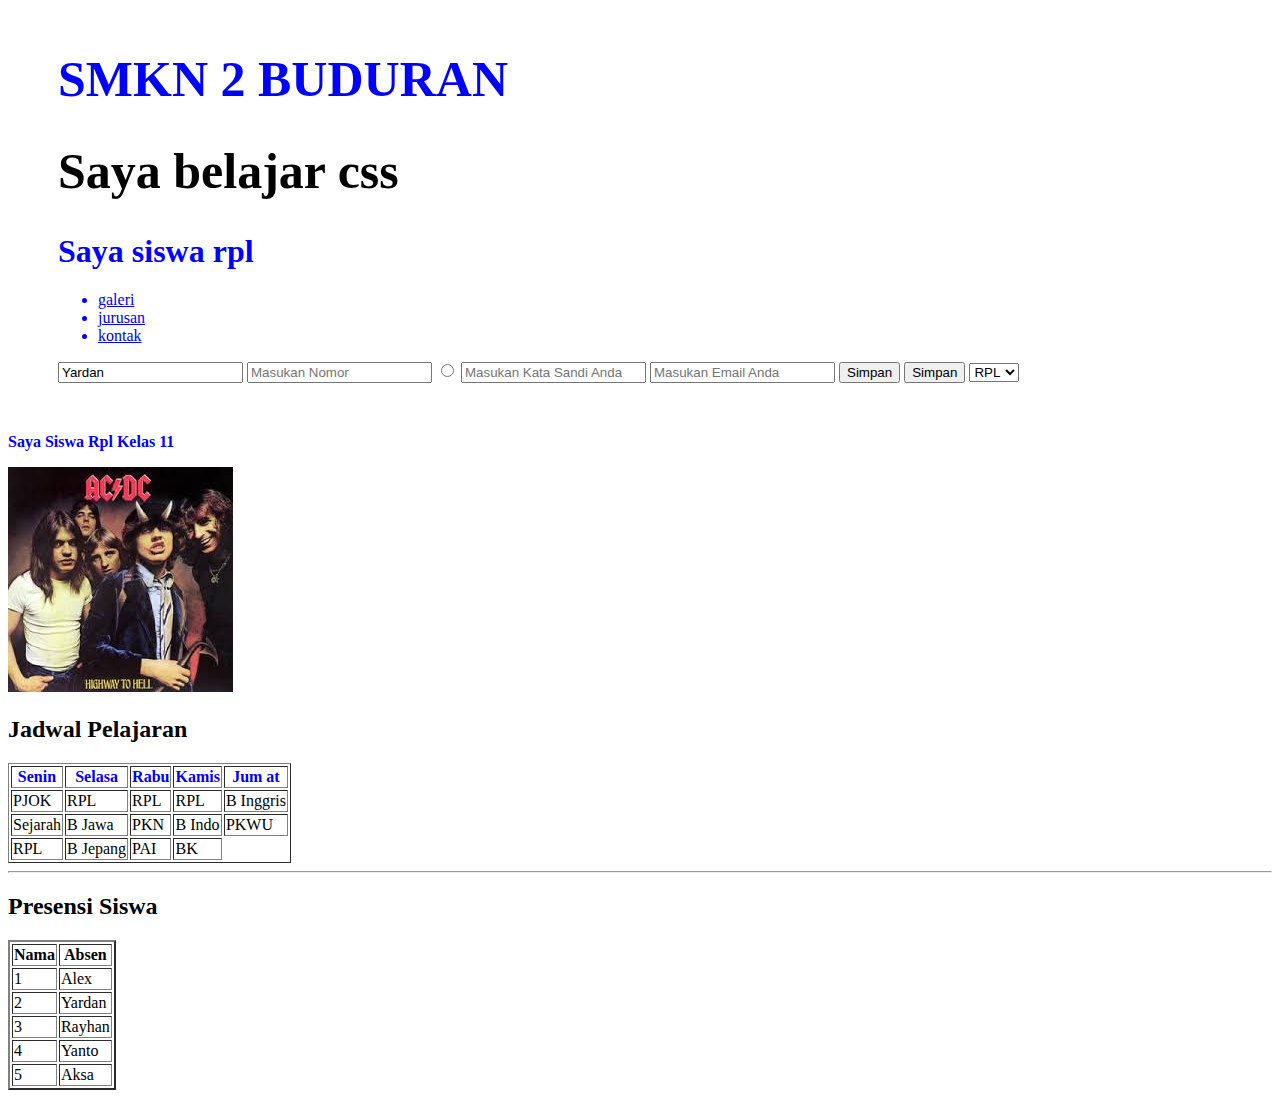
<file: 01-08-2024/index.html>
<!DOCTYPE html>
<html lang="en">
<head>
    <meta charset="UTF-8">
    <meta name="viewport" content="width=device-width, initial-scale=1.0">
    <title>Document</title>
    <link rel="stylesheet" href="./css/style.css">
</head>
<body>
    <div>
    <h1 class="warna ukuran">SMKN 2 BUDURAN</h1>
    <h1 class="ukuran">Saya belajar css</h1>
    <h1 class="warna">Saya siswa rpl</h1>
    <ul>
        <a href="pages/galeri.html"><li>galeri</li></a>
        <a href="pages/jurusan.html"><li>jurusan</li></a>
        <a href="pages/kontak.html"><li>kontak</li></a>
    </ul>
    <form action="">
        <input type="text" placeholder="Masukan Nama" value="Yardan">
        <input type="number" placeholder="Masukan Nomor">
        <input type="radio">
        <input type="password" placeholder="Masukan Kata Sandi Anda">
        <input type="email" placeholder="Masukan Email Anda">
        <input type="button" value="Simpan">
        <button>Simpan</button>
        <select name="" id="">
            <option value="">RPL</option>
            <option value="">DKV</option>
            <option value="">AK</option>
        </select>
    </form>
    </div>
    <p class="model warna">Saya Siswa Rpl Kelas 11</p>
    <img src="images/acdc.jpg" alt="200">
    <h2>Jadwal Pelajaran</h2>

    <table border="1px">
        <thead>
            <tr class="warna">
                <th>Senin</th>
                <th>Selasa</th>
                <th>Rabu</th>
                <th>Kamis</th>
                <th>Jum at</th>
            </tr>
        </thead>
        <tbody>
            <tr>
                <td>PJOK</td>
                <td>RPL</td>
                <td>RPL</td>
                <td>RPL</td>
                <td>B Inggris</td>
            </tr>
            <tr>
                <td>Sejarah</td>
                <td>B Jawa</td>
                <td>PKN</td>
                <td>B Indo</td>
                <td>PKWU</td>
            </tr>
            <tr>
                <td>RPL</td>
                <td>B Jepang</td>
                <td>PAI</td>
                <td>BK</td>
            </tr>
        </tbody>
    </table>
    <hr>
    <table border="2px">
        <h2>Presensi Siswa</h2>
        <thead>
            <tr>
                <th>Nama</th>
                <th>Absen</th>
            </tr>
        </thead>
        <tbody>
            <tr>
                <td>1</td>
                <td>Alex</td>
            </tr>
            <tr>
                <td>2</td>
                <td>Yardan</td>
            </tr>
            <tr>
                <td>3</td>
                <td>Rayhan</td>
            </tr>
            <tr>
                <td>4</td>
                <td>Yanto</td>
            </tr>
            <tr>
                <td>5</td>
                <td>Aksa</td>
            </tr>
        </tbody>
    </table>
</body>
</html>
</file>
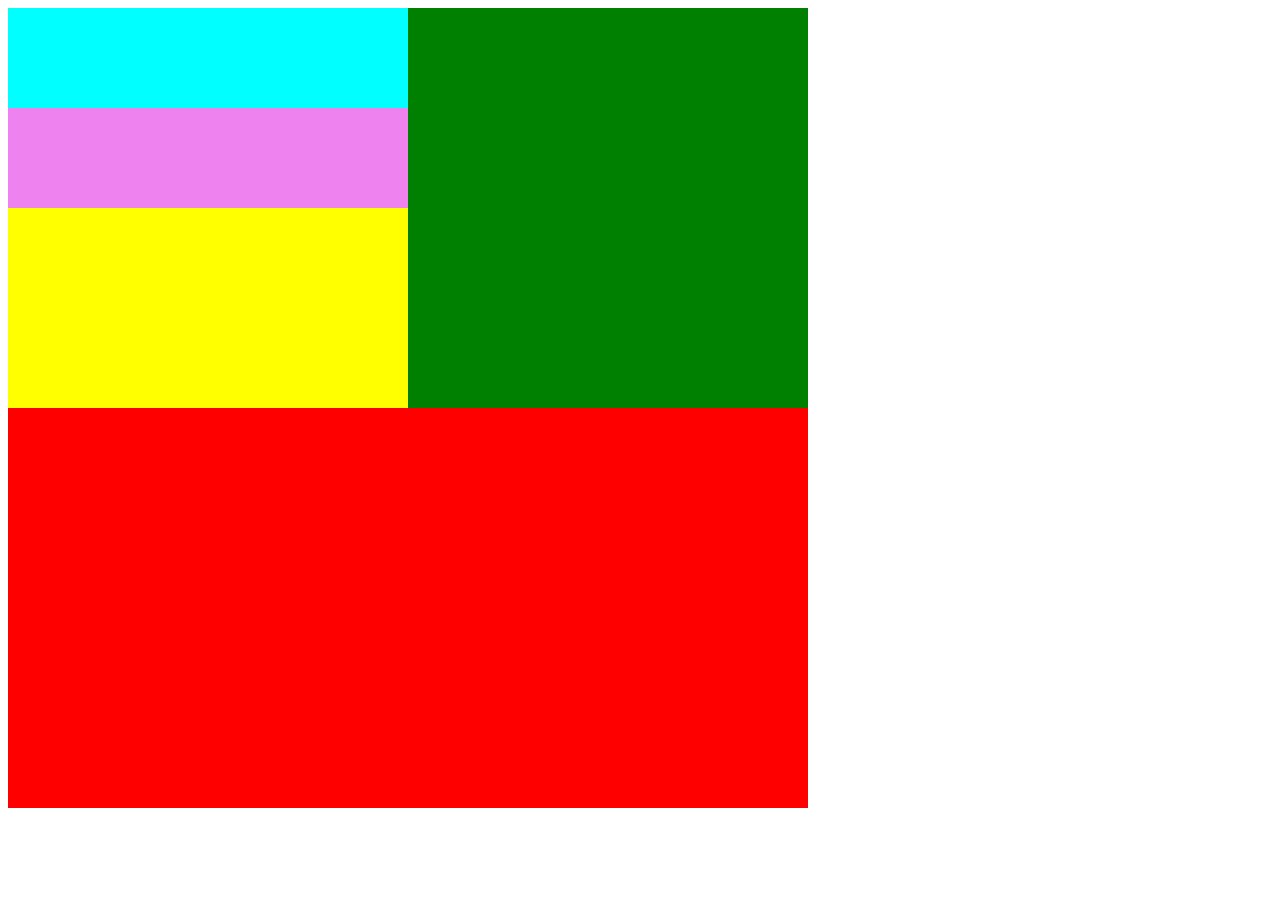
<file: 02-10-2024/index.html>
<!DOCTYPE html>
<html lang="en">
<head>
    <meta charset="UTF-8">
    <meta name="viewport" content="width=device-width, initial-scale=1.0">
    <title>Document</title>
</head>
<style>
    .rumah {
        background-color: red;
        height: 800px;
        width: 800px;
        margin: auto;
        position: absolute;
        left: auto;
    }
    .taman {
        background-color: green;
        height: 400px;
        width: 50%;
        position: absolute;
        left: 50%;
    }
    .kamar {
        background-color: yellow;
        height: 400px;
        width: 50%;
        position: absolute;
    }
    .meja {
        background-color: aqua;
        height: 100px;
        position: relative;
    }
    .kursi {
        background-color: violet;
        height: 100px;
        position: relative;
    }
</style>
<body>
    <div class="rumah">
        <div class="kamar">
            <div class="meja"></div>
            <div class="kursi"></div>
        </div>
            <div class="taman">
            <div class="pohon"></div>
            <div class="rumput"></div>
        </div>
    </div>
</body>
</html>
</file>
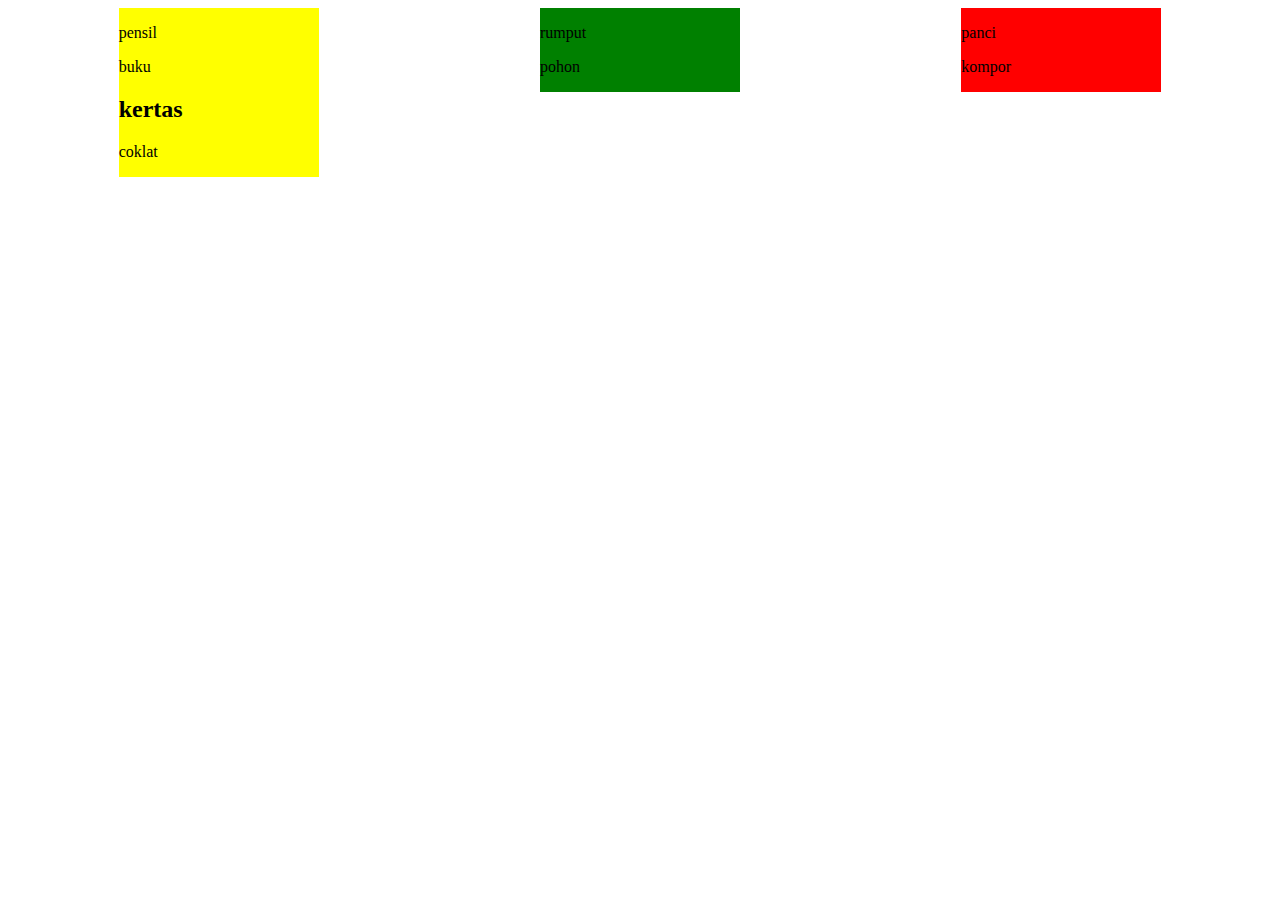
<file: 2024-10-09/index.html>
<!DOCTYPE html>
<html lang="en">
<head>
    <meta charset="UTF-8">
    <meta name="viewport" content="width=device-width, initial-scale=1.0">
    <title>Document</title>
    <style>
        .rumah{
            display: flex;
            flex-direction: row;
            align-items: flex-start;
            justify-content: space-around;
        }

        .kamar{
            width: 200px;
            background-color: yellow;
        }
        .taman{
            width: 200px;
            background-color: green;
        }
        .dapur{
            width: 200px;
            background-color: red;
        }
    </style>
</head>
<body>
    <div class="rumah">
        <div class="kamar">
            <div class="meja">
                <span>
                    <p>
                        pensil
                    </p>
                </span>
                <span>
                    <p>
                        buku
                    </p>
                </span>
                <span>
                    <h2>
                        kertas
                    </h2>
                </span>
            </div>
            <div class="kursi">
                <p>coklat</p>
            </div>
        </div>
        <div class="taman">
            <p>rumput</p>
            <p>pohon</p>
        </div>
        <div class="dapur">
            <p>panci</p>
            <p>kompor</p>
        </div>
    </div>
</body>
</html>
</file>
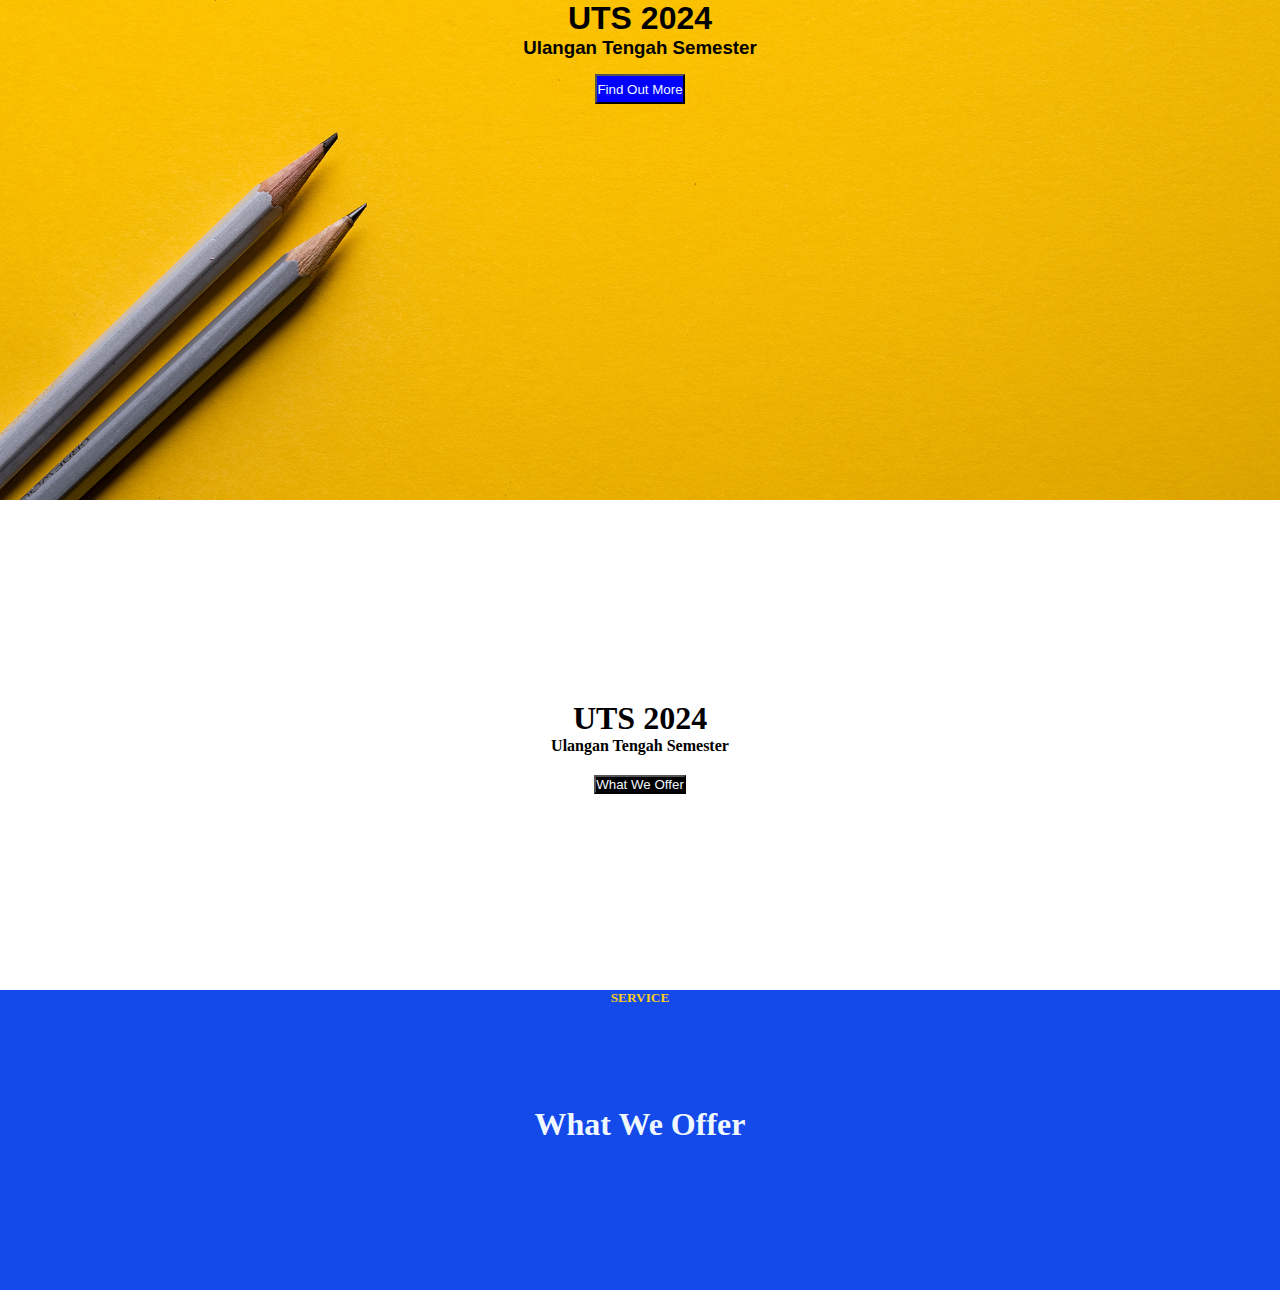
<file: 2024-17-10-uts/index.html>
<!DOCTYPE html>
<html lang="en">
<head>
    <meta charset="UTF-8">
    <meta name="viewport" content="width=device-width, initial-scale=1.0">
    <title>UTS 2024</title>
    <link rel="stylesheet" href="./style.css">
</head>
<body>
    <div class="background">
   <div class="wrapper">
    <h1>UTS 2024</h1>
    <h3>Ulangan Tengah Semester</h3>
    <button> Find Out More </button>
   </div>
</div>

   <div class="baris2">
    <h1>UTS 2024</h1>
    <h4>Ulangan Tengah Semester</h4>
    <button>What We Offer</button>
   </div>

   <div class="baris3">
    <h5>SERVICE</h5>
    <h1>What We Offer</h1>
   </div>
</body>
</html>
</file>
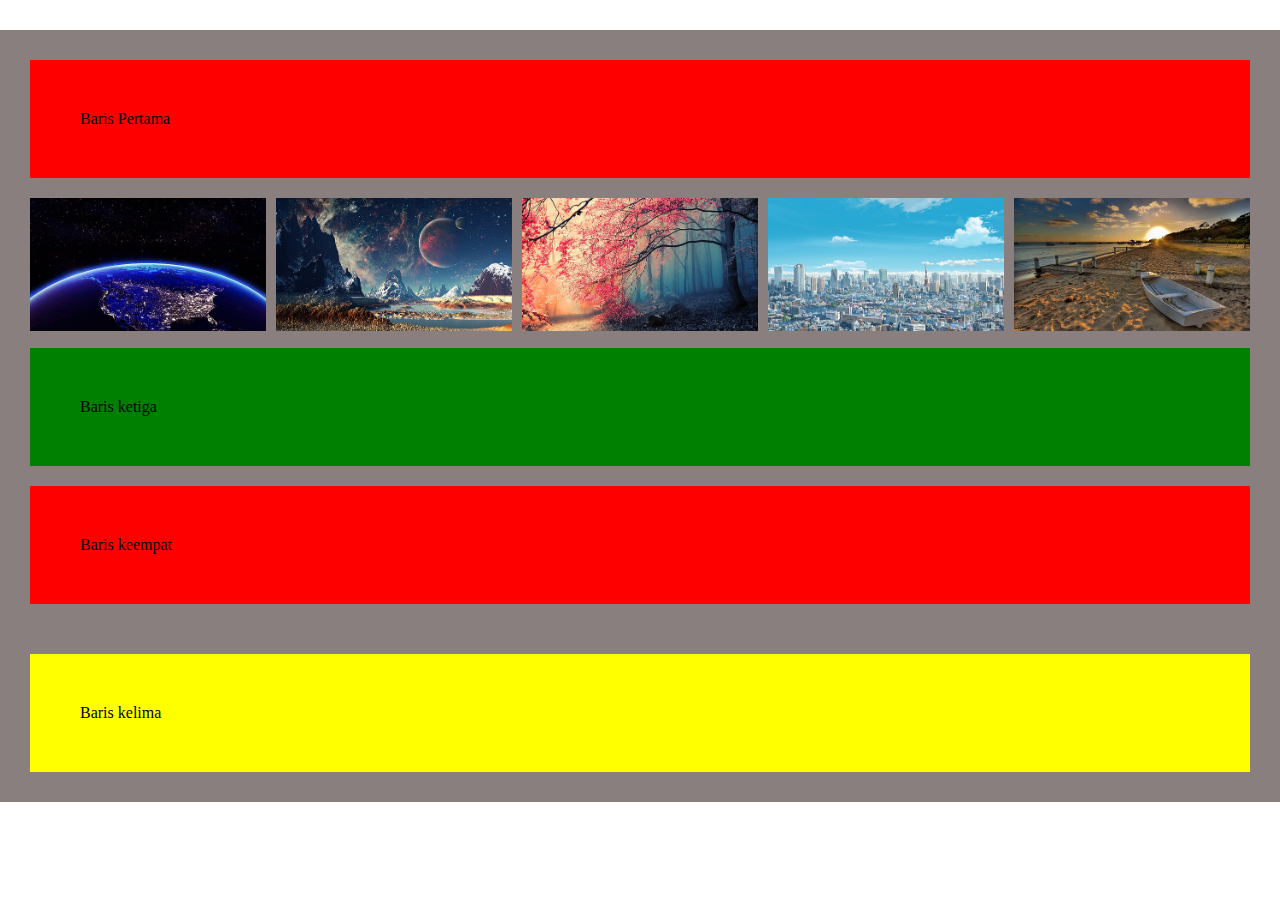
<file: 01-08-2024/project/index.html>
<!DOCTYPE html>
<html lang="en">
<head>
    <meta charset="UTF-8">
    <meta name="viewport" content="width=device-width, initial-scale=1.0">
    <title>Project Shoope</title>
    <link rel="stylesheet" href="style.css">
</head>
<body>
    <div class="wrapper">
        <div class="baris-1">Baris Pertama</div>
        <div class="baris-2">
            <div class="baris-2-kolom-1">
                <img src="../images/bumi.jpg" alt="">
            </div>
            <div class="baris-2-kolom-2">
                <img src="../images/gunung.jpg" alt="">
            </div>
            <div class="baris-2-kolom-3">
                <img src="../images/hutan.jpg" alt="">
            </div>
            <div class="baris-2-kolom-4">
                <img src="../images/kota.jpg" alt="">
            </div>
            <div class="baris-2-kolom-5">
                <img src="../images/pantai.jpg" alt="">
            </div>
        </div>
        <div class="baris-3">Baris ketiga</div>
        <div class="baris-4">Baris keempat</div>
        <div class="baris-5">Baris kelima</div>

    </div>
</html>
</file>
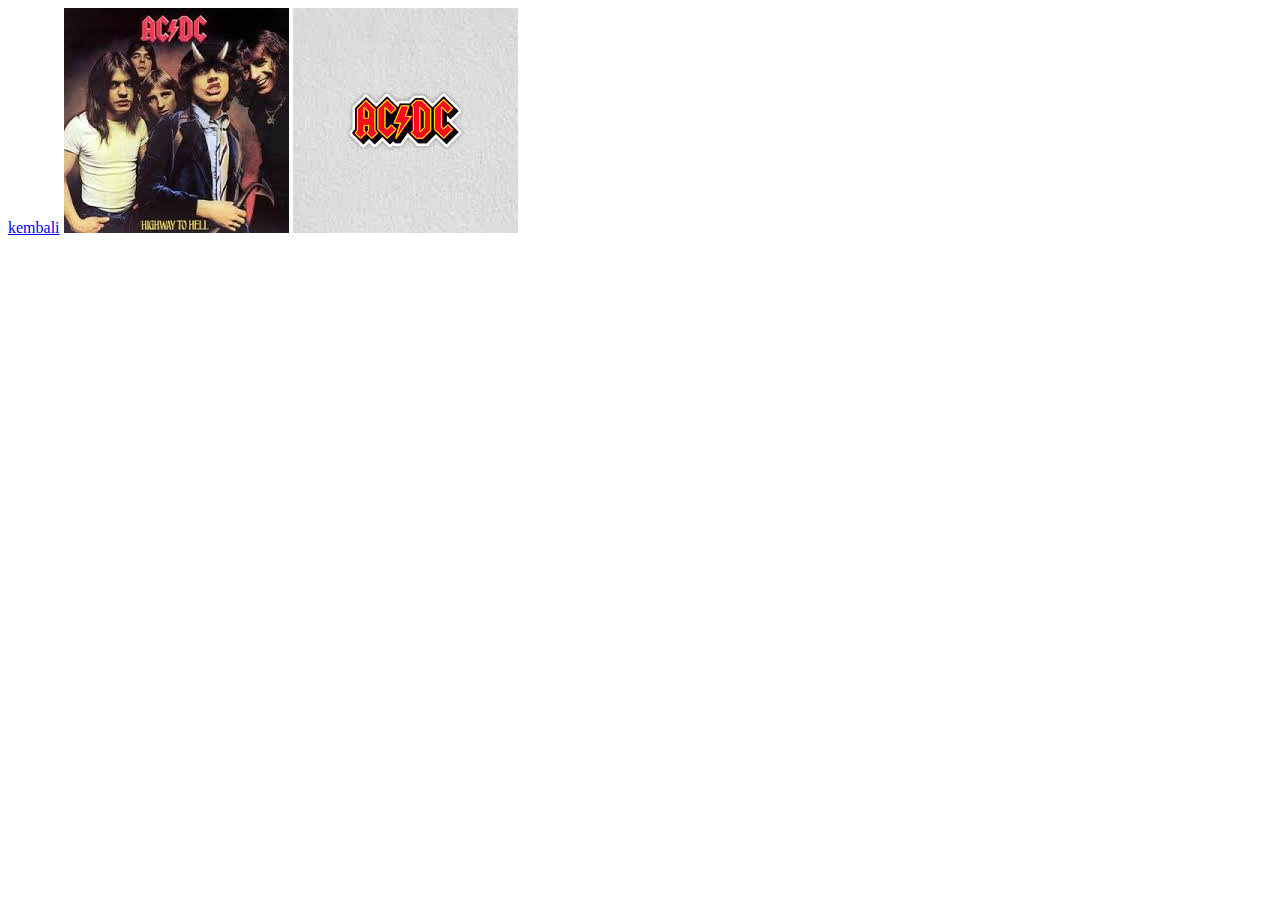
<file: 01-08-2024/pages/galeri.html>
<!DOCTYPE html>
<html lang="en">
<head>
    <meta charset="UTF-8">
    <meta name="viewport" content="width=device-width, initial-scale=1.0">
    <title>Galeri</title>
</head>
<body>
    <a href="../index.html">kembali</a>
    <img src="../images/acdc.jpg" alt="">
    <img src="../images/tulisan ACDC.jpg" alt="">
</body>
</html>
</file>
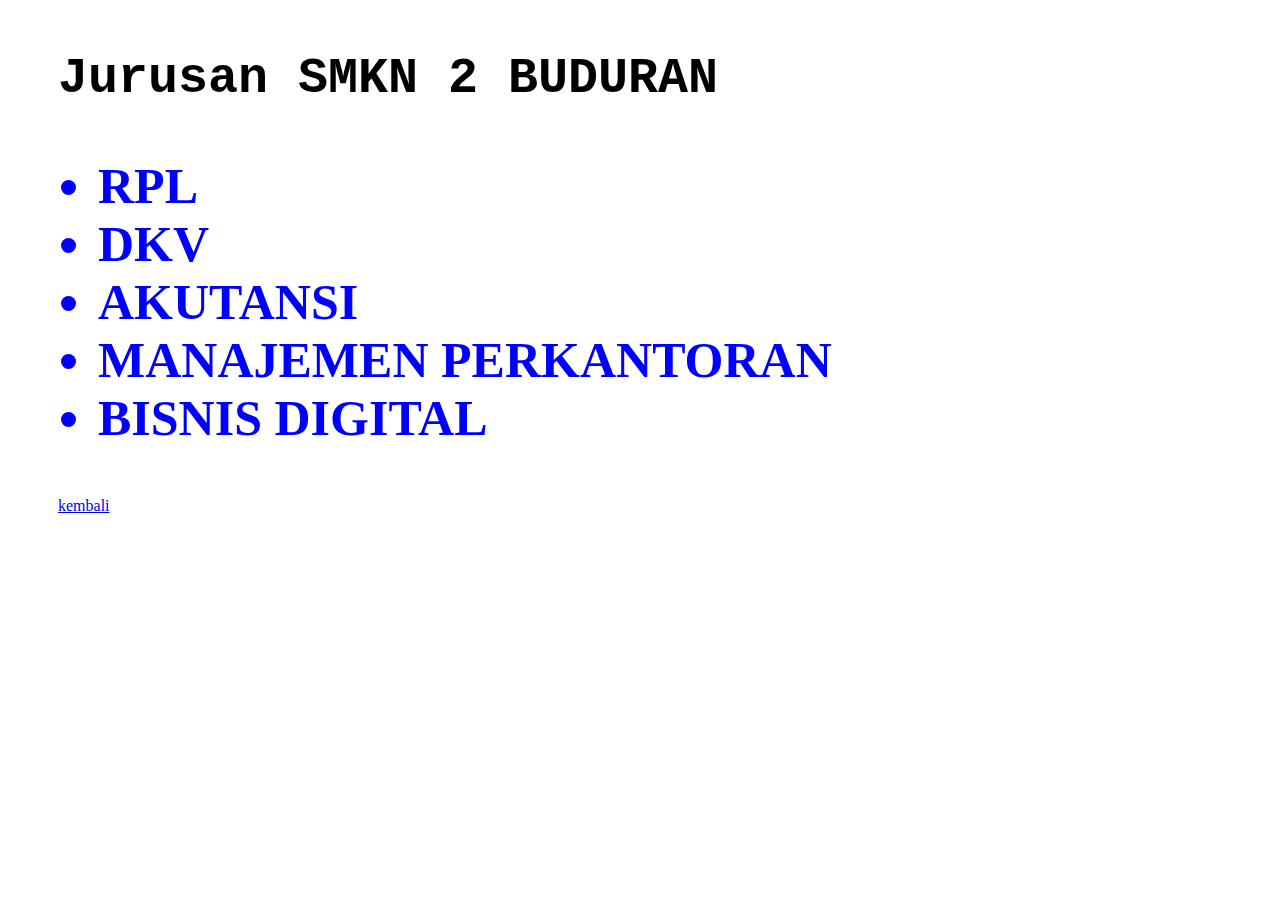
<file: 01-08-2024/pages/jurusan.html>
<!DOCTYPE html>
<html lang="en">
<head>
    <meta charset="UTF-8">
    <meta name="viewport" content="width=device-width, initial-scale=1.0">
    <title>Document</title>
    <link rel="stylesheet" href="../css/style.css">
</head>
<body>
    <div>
    <h1 class="ukuran" id="jenis">Jurusan SMKN 2 BUDURAN</h1>
    <ul class="warna ukuran model">
        <li>RPL</li>
        <li>DKV</li>
        <li>AKUTANSI</li>
        <li>MANAJEMEN PERKANTORAN</li>
        <li>BISNIS DIGITAL</li>
    </ul>
    <a href="../index.html">kembali</a>
</div>
</body>
</html>
</file>
<file: 01-08-2024/css/style.css>
div{
    margin: 50px;
}

.warna{
    color: blue;
}

.ukuran{
    font-size: 50px;
}

#jenis{
    font-family: 'Courier New', Courier, monospace;
}

.model{
    font-weight: bold;
}
</file>
<file: 2024-17-10-uts/style.css>
* {
    margin: 0;
    padding: 0;
}

.wrapper {
    background-image: url(./bahan-uts2024/assets/img/bg-masthead.jpg);
    height: 500px;
    background-size: cover;
    text-align: center;
}

.wrapper h1,h3{
    text-align: center;
    font-family: Arial, Helvetica, sans-serif;
}

.wrapper button {
    color: aliceblue;
    background-color: blue;
    height: 30px;
    margin-top: 15px;
}

.baris2 {
    height: 200px;
    text-align: center;
    margin-top: 200px;
}

.baris2 button {
    color: aliceblue;
    background-color: black;
    margin: 20px;
}

.baris3 {
    background-color: rgb(20, 74, 234);
    height: 300px;
    text-align: center;
}

.baris3 h1 {
    color: aliceblue;
    margin-top: 100px;
}

.baris3 h5 {
    color: rgb(252, 205, 33);
    margin: 90px;
}
</file>
<file: 01-08-2024/project/style.css>
*{
    margin: 0px;
}
.wrapper{
    padding: 30px;
    margin-top: 30px;
    background-color: rgb(138, 127, 127);
}

.baris-1{
    background-color: red;
    padding: 50px;
}
.baris-2{
    margin-top: 20px;
    display: flex;
    gap: 10px;
}
.baris-2 img{
    width: 100%;
}

.baris-3{
    background-color: green;
    margin-top: 20px;
    padding: 50px;
}
.baris-4{
    background-color:red;
    margin-top: 20px;
    padding: 50px;
}
.baris-5{
    background-color: yellow;
    margin-top: 50px;
    padding: 50px;
}

.baris-2-kolom-1, .baris-2-kolom-2, .baris-2-kolom-3, .baris-2-kolom-4, .baris-2-kolom-5{

    height: 130px;
    width: 50%;
    background-color: blue;
}

.baris-2-kolom-2{
    background-color: rgb(255, 0, 149);
}

.baris-2-kolom-3{
    background-color: rgb(225, 0, 255);
}

.baris-2-kolom-4{
   background-color: ; color: aqua;
}

.baris-2-kolom-5{
    background-color: rgb(255, 8, 0);
}
</file>
